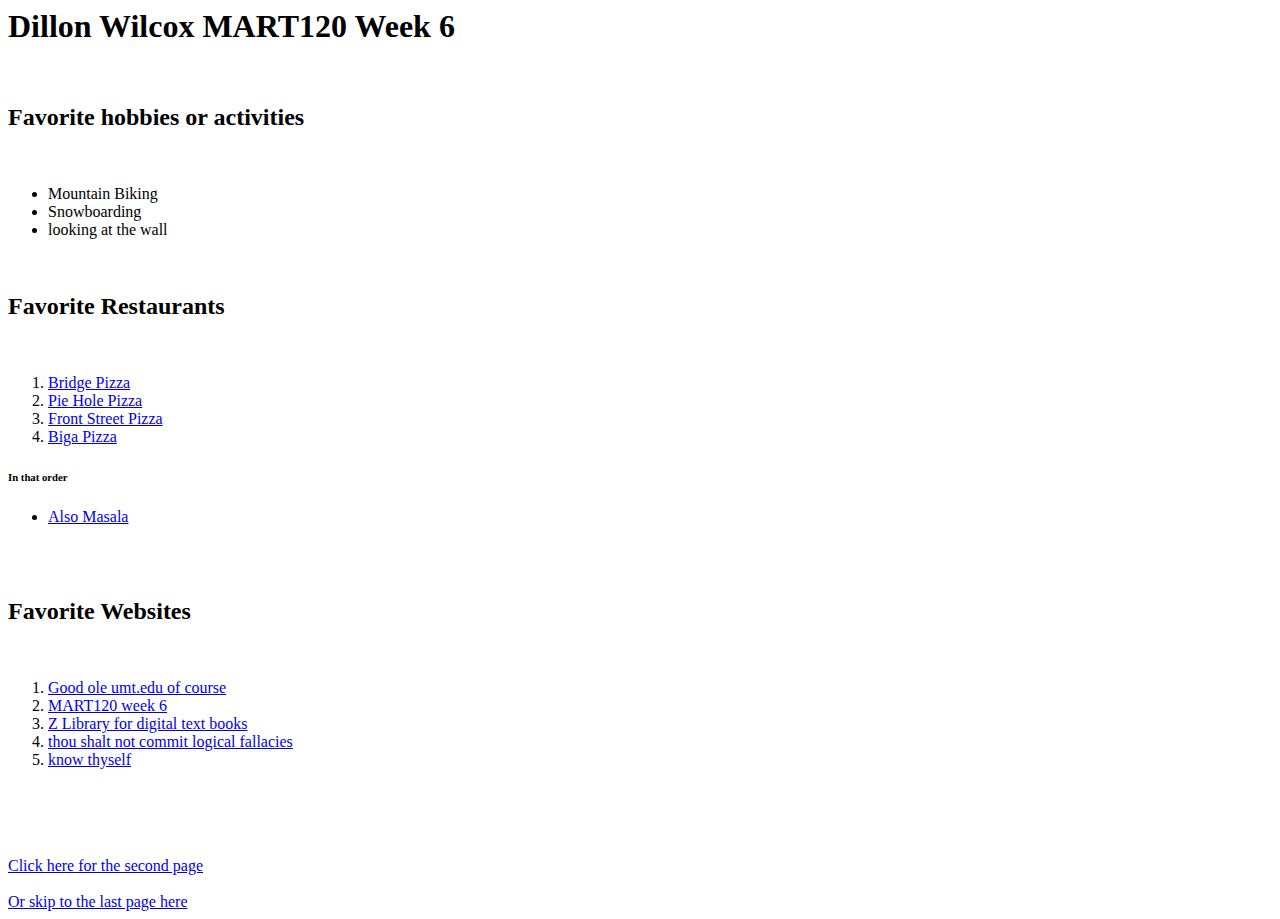
<file: Homework6/FirstPage.html>
<html lang="eng">
    <head>
        <title>Homepage</title>
    </head>
    <body>
    <h1>Dillon Wilcox MART120 Week 6</h1>
    <br>
    <h2>Favorite hobbies or activities</h2>
    <br>
        <ul>
            <li>Mountain Biking</li>
            <li>Snowboarding</li>
            <li>looking at the wall</li>
        </ul>
    <br>
    <h2>Favorite Restaurants</h2>
    <br>
        <ol>
            <li><a href="https://www.bridgepizza.com/">Bridge Pizza</a></li>
            <li><a href="https://pieholemissoula.com/">Pie Hole Pizza</a> </li>
            <li><a href="https://www.frontstpizza.com/">Front Street Pizza</a> </li>
            <li><a href="https://www.bigapizza.com/">Biga Pizza</a> </li>
        </ol>
    <h6>In that order</h6>
    <ul>
        <li><a href="https://www.masalamt.com/">Also Masala</a> </li>
    </ul>
    <br><br>
    <h2>Favorite Websites</h2>
    <br>
        <ol>
            <li><a href="https://www.umt.edu/">Good ole umt.edu of course</a> </li>
            <li><a href="https://montana-media-arts.github.io/MART120-Fall2022/modules/week-6/overview/">MART120 week 6</a>
            </li>
            <li><a href="https://singlelogin.app/">Z Library for digital text books</a> </li>
            <li><a href="https://yourlogicalfallacyis.com/">thou shalt not commit logical fallacies</a> </li>
            <li><a href="https://yourbias.is/">know thyself</a> </li>
        </ol>
    <br><br><br><br>
    <a href="SecondPage.html">Click here for the second page</a>
    <br><br>
    <a href="ThirdPage.html">Or skip to the last page here</a>
    </body>



</html>
</file>
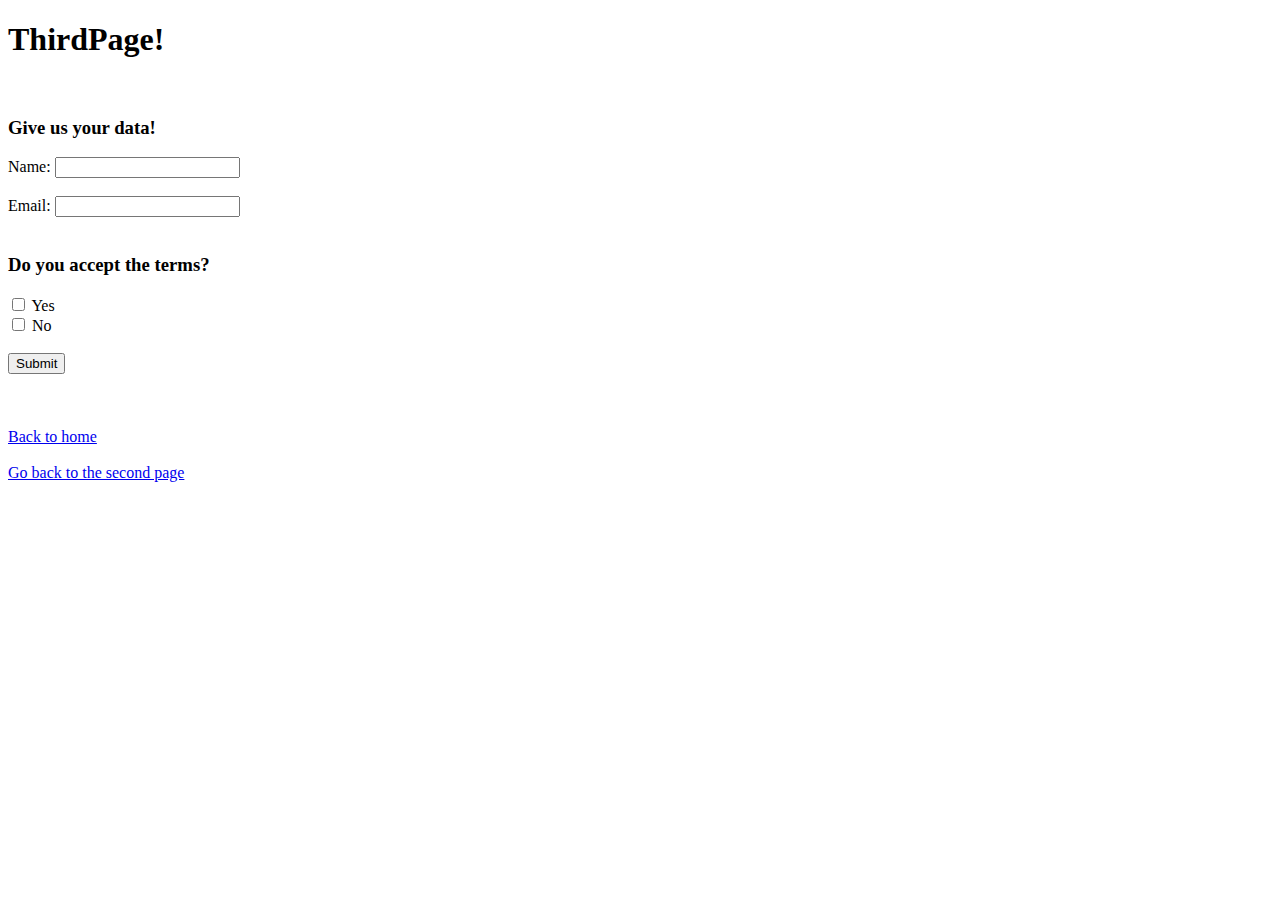
<file: Homework6/ThirdPage.html>
<!DOCTYPE html>
<html lang="en">
<head>
    <meta charset="UTF-8">
    <title>ThirdPage</title>
</head>
<body>
<h1>ThirdPage!</h1>
<br>
<h3>Give us your data!</h3>
    <form action="ThirdPage.html" type="Post">
        Name: <label for="Name"></label><input type="text" id="Name">
        <br><br>
        Email: <label for="Email"></label><input type="text" id="Email">
        <br><br>
        <h3>Do you accept the terms?</h3>
        <label>
            <input type="checkbox" name="Yes" value="Yes">
        </label>Yes<br>
        <label>
            <input type="checkbox" name="No" value="No">
        </label>No<br><br>
        <button id="submit" type="button">Submit</button>
    </form>
<br><br><br>
<a href="FirstPage.html">Back to home</a>
<br><br>
<a href="SecondPage.html">Go back to the second page</a>
</body>
</html>
</file>
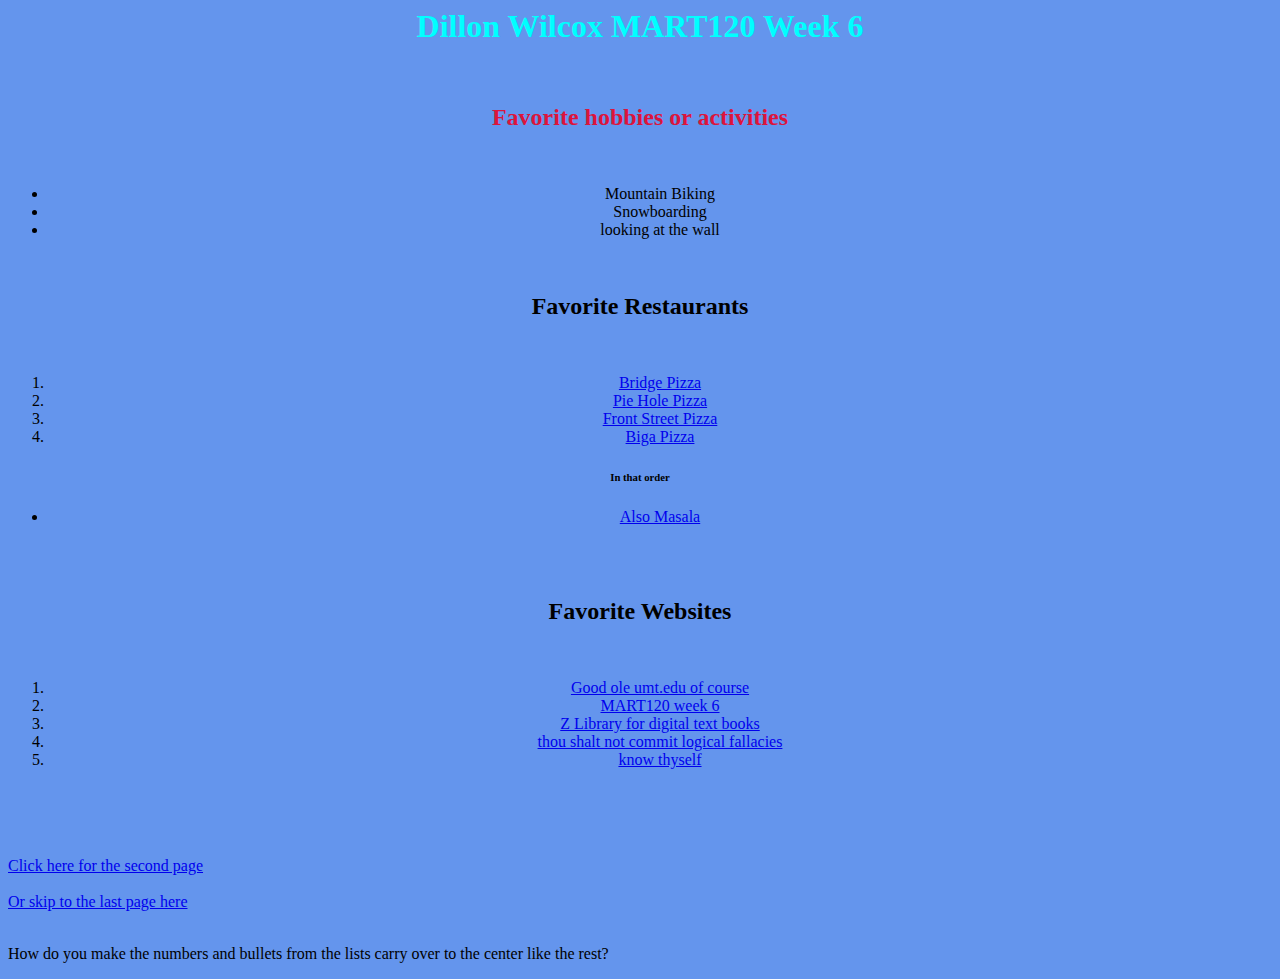
<file: Homework7/FirstPage.html>
<html lang="eng">
    <head>
        <title>Homepage</title>
        <style>
            body {
                background-color: cornflowerblue;
            }

            ul {
                text-align: center;
            }

            li {
                text-align: center;
            }

            h2 {
                text-align: center;
            }

            h6 {
                text-align: center;
            }
        </style>
    </head>
    <body>
    <h1 style="color: aqua;text-align: center;">Dillon Wilcox MART120 Week 6</h1>
    <br>
    <h2 style="color: crimson;">Favorite hobbies or activities</h2>
    <br>
        <ul>
            <li>Mountain Biking</li>
            <li>Snowboarding</li>
            <li>looking at the wall</li>
        </ul>
    <br>
    <h2 class="red">Favorite Restaurants</h2>
    <br>
        <ol>
            <li><a href="https://www.bridgepizza.com/">Bridge Pizza</a></li>
            <li><a href="https://pieholemissoula.com/">Pie Hole Pizza</a> </li>
            <li><a href="https://www.frontstpizza.com/">Front Street Pizza</a> </li>
            <li><a href="https://www.bigapizza.com/">Biga Pizza</a> </li>
        </ol>
    <h6>In that order</h6>
    <ul>
        <li><a href="https://www.masalamt.com/">Also Masala</a> </li>
    </ul>
    <br><br>
    <h2>Favorite Websites</h2>
    <br>
        <ol>
            <li><a href="https://www.umt.edu/">Good ole umt.edu of course</a> </li>
            <li><a href="https://montana-media-arts.github.io/MART120-Fall2022/modules/week-6/overview/">MART120 week 6</a>
            </li>
            <li><a href="https://singlelogin.app/">Z Library for digital text books</a> </li>
            <li><a href="https://yourlogicalfallacyis.com/">thou shalt not commit logical fallacies</a> </li>
            <li><a href="https://yourbias.is/">know thyself</a> </li>
        </ol>
    <br><br><br><br>
    <a href="SecondPage.html">Click here for the second page</a>
    <br><br>
    <a href="ThirdPage.html">Or skip to the last page here</a>
    <br><br>
    <p>How do you make the numbers and bullets from the lists carry over to the center like the rest?
    </p>
    </body>



</html>
</file>
